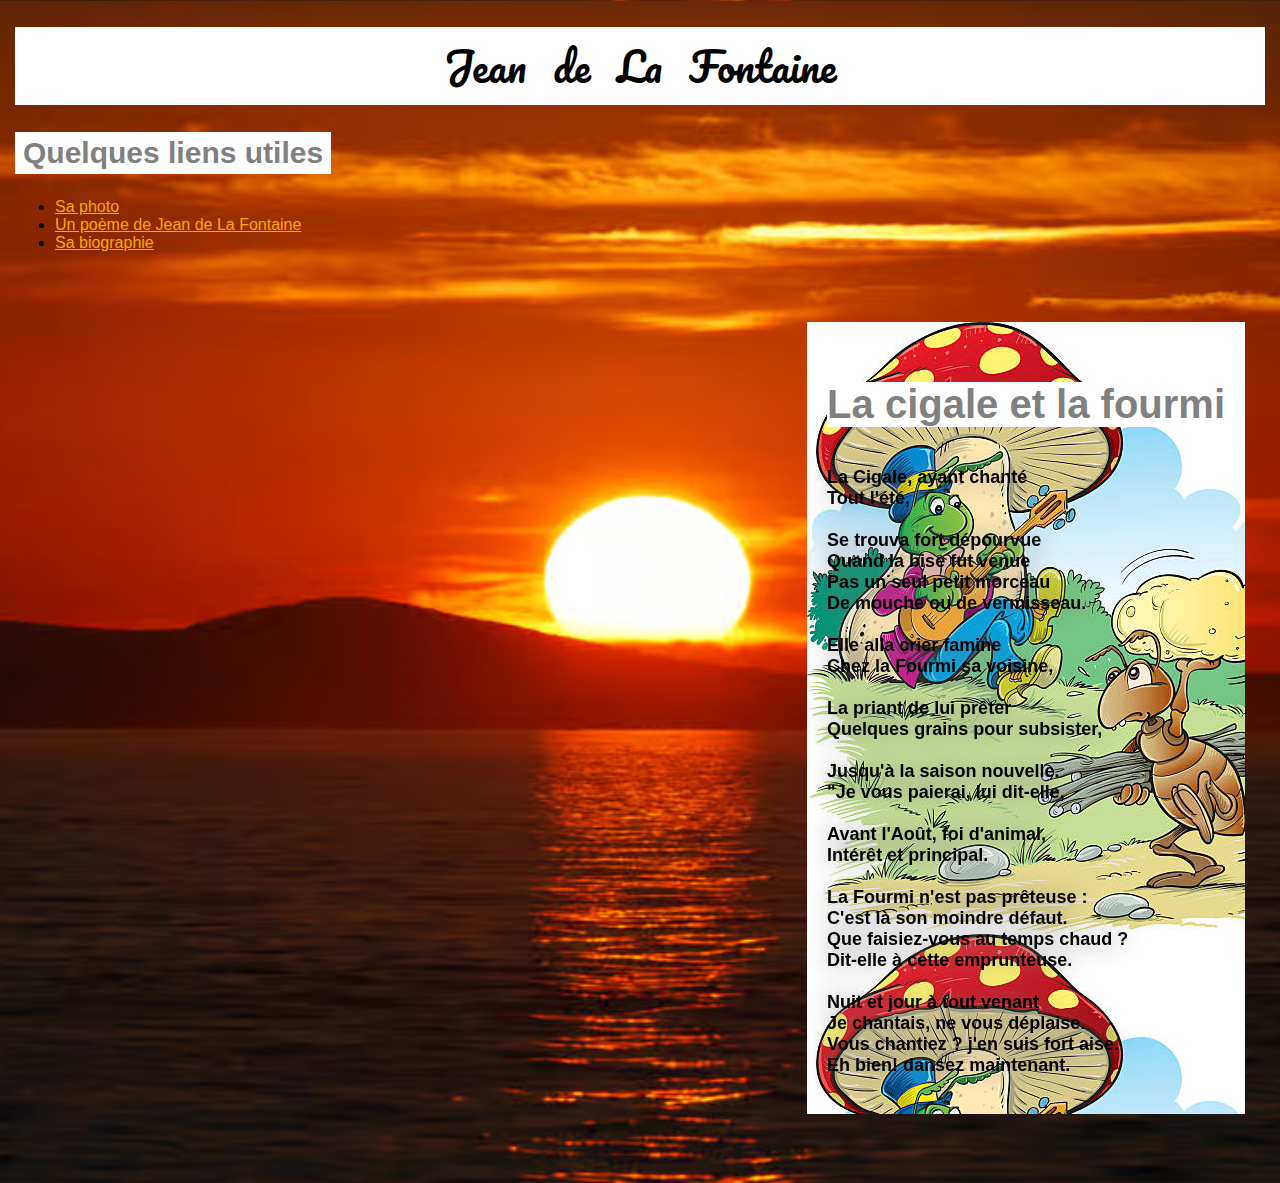
<file: index.html>
<!DOCTYPE html>
<html lang="fr">
<head>
    <meta charset="UTF-8">
    <meta name="viewport" content="width=device-width, initial-scale=1.0">
    <title>Jean de La Fontaine</title>
    <link rel="stylesheet" href="css/styles.css">
</head>
<body>
    <h1 class="titre">Jean de La Fontaine</h1>
    <h2 class="sous-titre">Quelques liens utiles</h2>
    <ul>
        <li><a href="Page_portrait.html">Sa photo</a></li>
        <li><a href="https://www.iletaitunehistoire.com/genres/fables-et-poesies/lire/biblidpoe_001#histoire">Un poème de Jean de La Fontaine</a></li>
        <li><a href="http://fr.wikipedia.org/wiki/Jean_de_La_Fontaine">Sa biographie</a></li>
    </ul>

    <div class="container">
        <div class="content">
            <h3 class="Poeme">La cigale et la fourmi</h3>
            <p class="text">
                La Cigale, ayant chanté
                <br>Tout l'été, 
                <br><br>Se trouva fort dépourvue
                <br>Quand la bise fut venue 
                <br>Pas un seul petit morceau 
                <br>De mouche ou de vermisseau.
                <br><br>Elle alla crier famine
                <br>Chez la Fourmi sa voisine,
                <br><br>La priant de lui prêter 
                <br>Quelques grains pour subsister,
                <br><br>Jusqu'à la saison nouvelle. 
                <br>"Je vous paierai, lui dit-elle,
                <br><br>Avant l'Août, foi d'animal, 
                <br>Intérêt et principal.
                <br><br>La Fourmi n'est pas prêteuse : 
                <br>C'est là son moindre défaut. 
                <br>Que faisiez-vous au temps chaud ? 
                <br>Dit-elle à cette emprunteuse.
                <br><br>Nuit et jour à tout venant
                <br>Je chantais, ne vous déplaise. 
                <br>Vous chantiez ? j'en suis fort aise. 
                <br>Eh bien! dansez maintenant.
            </p>
        </div>
    </div>
</body>
</html>
</file>
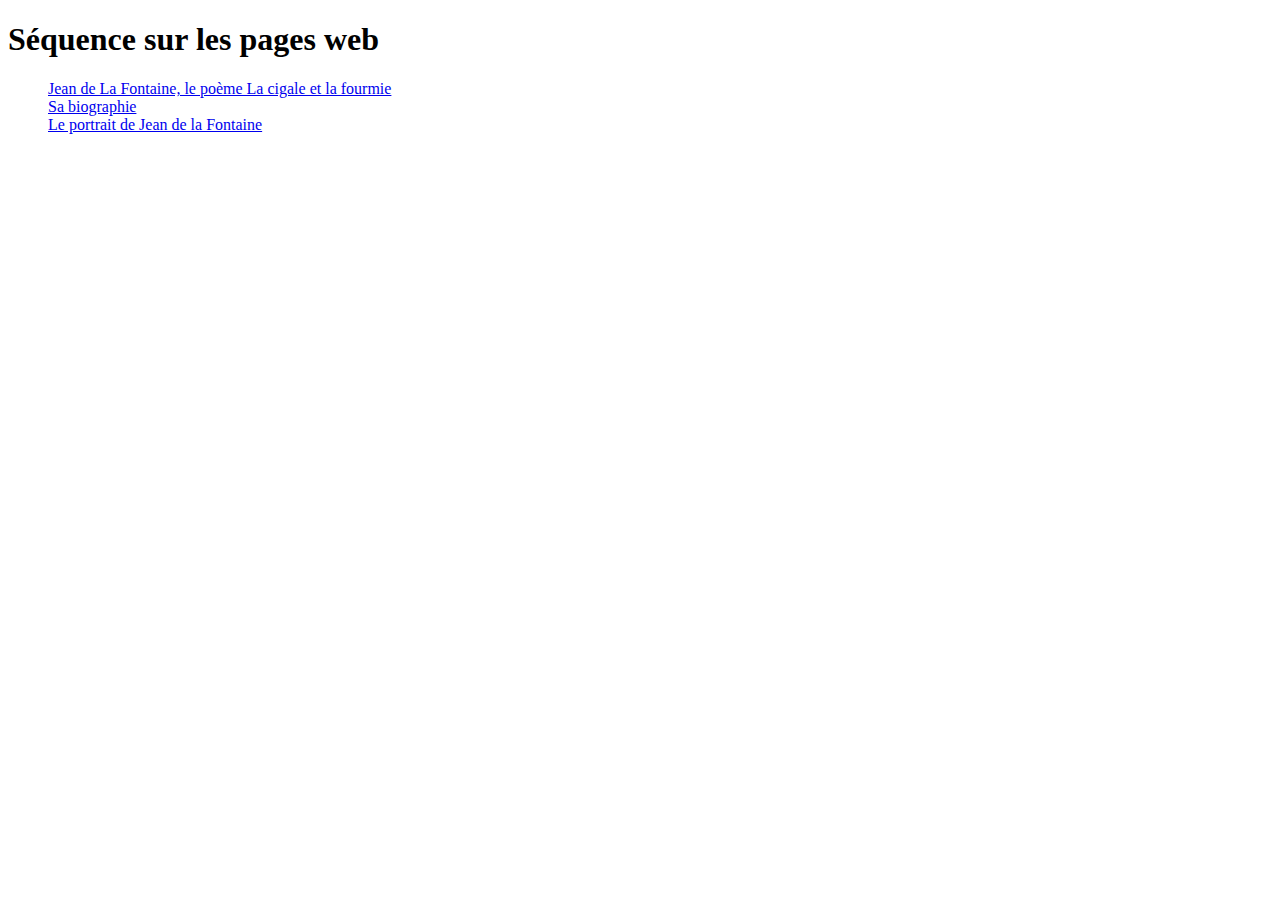
<file: AcceuilQ6.html>
<!DOCTYPE html>
<html lang="fr">
<head>
    <meta charset="UTF-8">
    <meta name="viewport" content="width=device-width, initial-scale=1.0">
    <title>HTML/CSS</title>
</head>
<body>
    <h1>Séquence sur les pages web</h1>
    <ul><a href="Poeme.html">Jean de La Fontaine, le poème La cigale et la fourmie</a>
        <br><a href="http://fr.wikipedia.org/wiki/Jean_de_La_Fontaine ">Sa biographie</a>
        <br><a href="PhotoQ6.html">Le portrait de Jean de la Fontaine</a></ul>
</body>
</html>
</file>
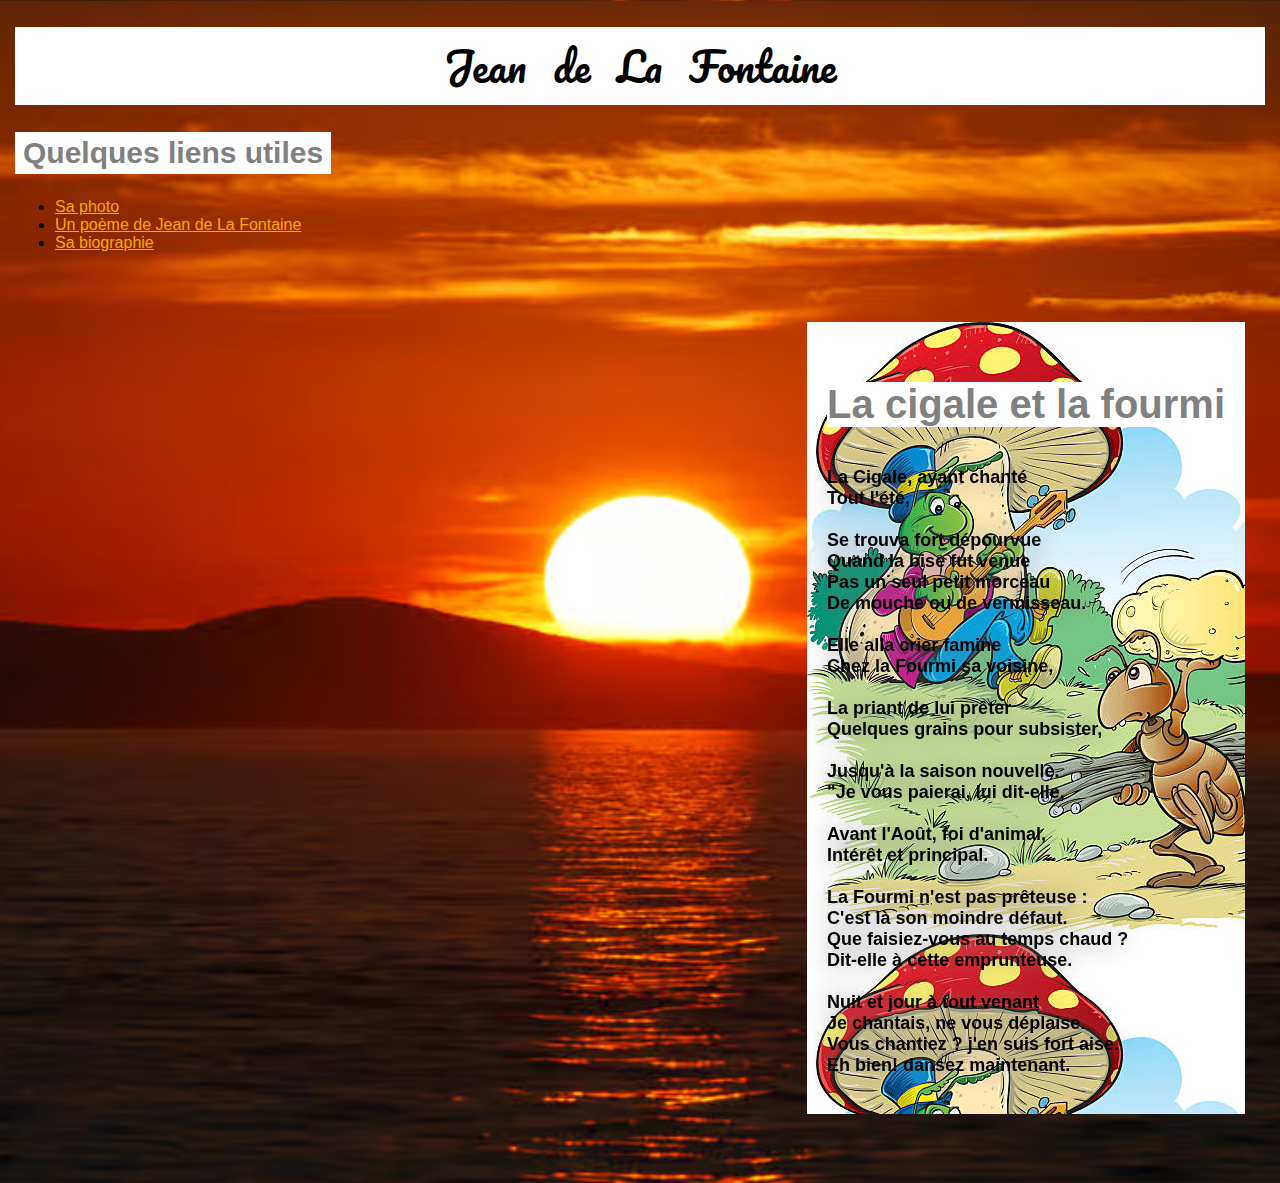
<file: page.html>
<!DOCTYPE html>
<html lang="fr">
<head>
    <meta charset="UTF-8">
    <meta name="viewport" content="width=device-width, initial-scale=1.0">
    <title>Jean de La Fontaine</title>
    <link rel="stylesheet" href="css/page.css">
</head>
<body>
    <h1 class="titre">Jean de La Fontaine</h1>
    <h2 class="sous-titre">Quelques liens utiles</h2>
    <ul>
        <li><a href="Pages_portrait.html">Sa photo</a></li>
        <li><a href="#texte">Un poème de Jean de La Fontaine</a></li>
        <li><a href="http://fr.wikipedia.org/wiki/Jean_de_La_Fontaine">Sa biographie</a></li>
    </ul>

    <div class="container">
        <div class="content">
            <h3 class="Poeme">La cigale et la fourmi</h3>
            <p class="text">
                La Cigale, ayant chanté
                <br>Tout l'été, 
                <br><br>Se trouva fort dépourvue
                <br>Quand la bise fut venue 
                <br>Pas un seul petit morceau 
                <br>De mouche ou de vermisseau.
                <br><br>Elle alla crier famine
                <br>Chez la Fourmi sa voisine,
                <br><br>La priant de lui prêter 
                <br>Quelques grains pour subsister,
                <br><br>Jusqu'à la saison nouvelle. 
                <br>"Je vous paierai, lui dit-elle,
                <br><br>Avant l'Août, foi d'animal, 
                <br>Intérêt et principal.
                <br><br>La Fourmi n'est pas prêteuse : 
                <br>C'est là son moindre défaut. 
                <br>Que faisiez-vous au temps chaud ? 
                <br>Dit-elle à cette emprunteuse.
                <br><br>Nuit et jour à tout venant
                <br>Je chantais, ne vous déplaise. 
                <br>Vous chantiez ? j'en suis fort aise. 
                <br>Eh bien! dansez maintenant.
            </p>
        </div>
    </div>
</body>
</html>
</file>
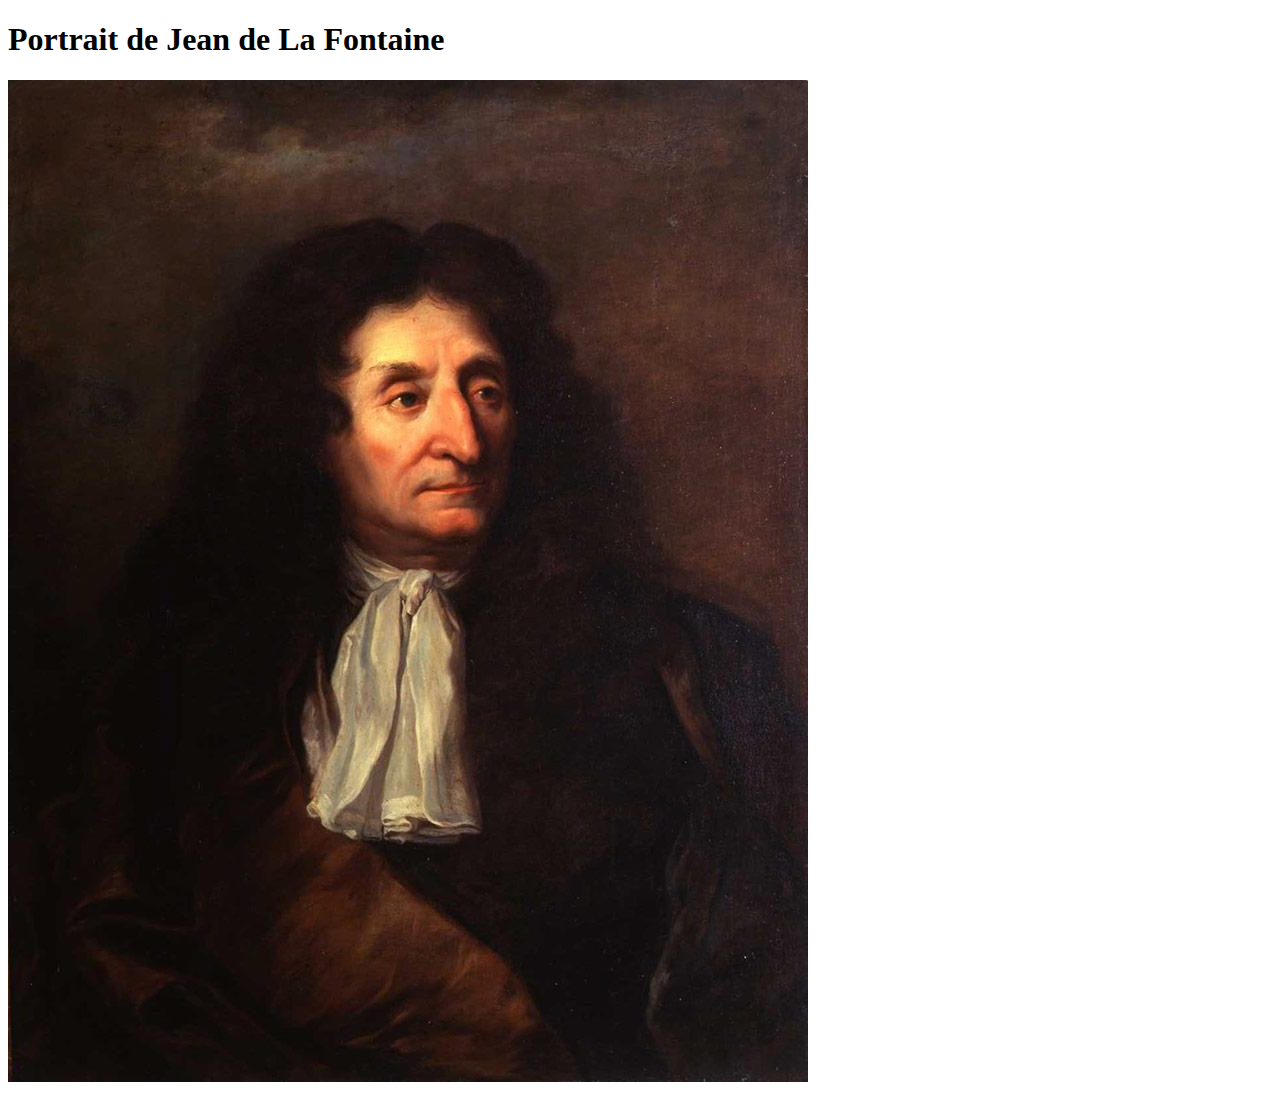
<file: Page_portrait.html>
<!DOCTYPE html>
<html lang="fr">
<head>
    <meta charset="UTF-8">
    <meta name="viewport" content="width=device-width, initial-scale=1.0">
    <title>Photo</title>
</head>
<body>
    <h1>Portrait de Jean de La Fontaine</h1>
    <img src="images/portrait.jpeg" alt="Portrait de Jean de La Fontaine">
</body>
</html>
</file>
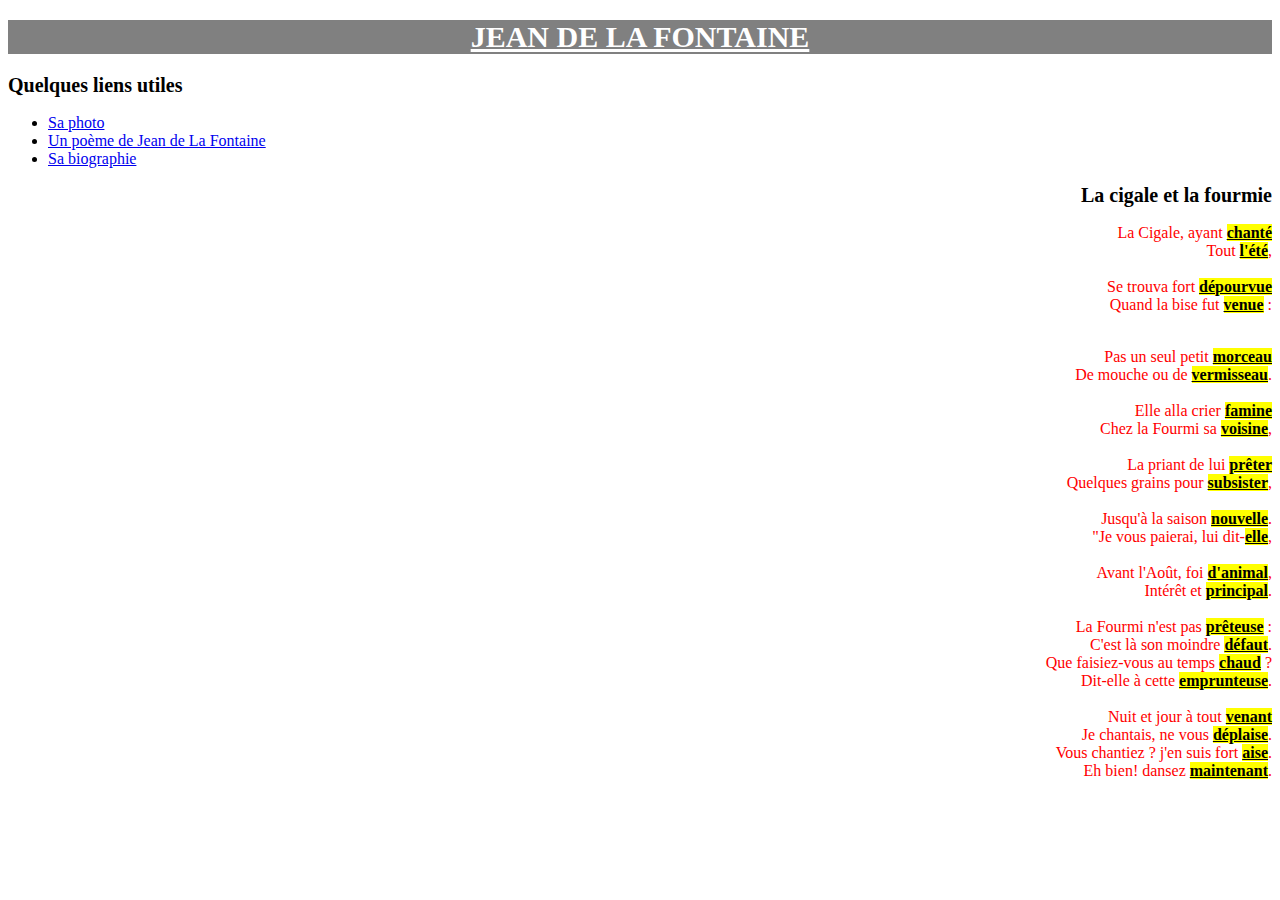
<file: Page_Q14.html>
<!DOCTYPE html>
<html lang="fr">
<head>
    <meta charset="UTF-8">
    <meta name="viewport" content="width=device-width, initial-scale=1.0">
    <title>Document</title>
    <link rel="stylesheet" href="stylepersoQ14.css">
</head>
<body>
    <h1>JEAN DE LA FONTAINE</h1>

    <h2 class="sous-titre">Quelques liens utiles</h2>
    <ul>
        <li><a href="PhotoQ6.html">Sa photo</a></li>
        <li><a href="#Poème">Un poème de Jean de La Fontaine</a></li>
        <li><a href="http://fr.wikipedia.org/wiki/Jean_de_La_Fontaine">Sa biographie</a></li>
    </ul>

    <h2>La cigale et la fourmie</h2>
    <a name="Poème">
        <div class="strophe">
            <p>La Cigale, ayant <span class="rime">chanté</span>
                <br>Tout <span class="rime">l'été</span>, 
                <br><br>Se trouva fort <span class="rime">dépourvue</span>
                <br>Quand la bise fut <span class="rime">venue</span> :
            </p>
            <br>Pas un seul petit <span class="rime">morceau</span> 
            <br>De mouche ou de <span class="rime">vermisseau</span>.
            <br><br>Elle alla crier <span class="rime">famine</span>
            <br>Chez la Fourmi sa <span class="rime">voisine</span>,
            <br><br>La priant de lui <span class="rime">prêter</span> 
            <br>Quelques grains pour <span class="rime">subsister</span>,
            <br><br>Jusqu'à la saison <span class="rime">nouvelle</span>. 
            <br>"Je vous paierai, lui dit-<span class="rime">elle</span>,
            <br><br>Avant l'Août, foi <span class="rime">d'animal</span>, 
            <br>Intérêt et <span class="rime">principal</span>.
            <br><br>La Fourmi n'est pas <span class="rime">prêteuse</span> : 
            <br>C'est là son moindre <span class="rime">défaut</span>. 
            <br>Que faisiez-vous au temps <span class="rime">chaud</span> ? 
            <br>Dit-elle à cette <span class="rime">emprunteuse</span>.
            <br><br>Nuit et jour à tout <span class="rime">venant</span>
            <br>Je chantais, ne vous <span class="rime">déplaise</span>. 
            <br>Vous chantiez ? j'en suis fort <span class="rime">aise</span>. 
            <br>Eh bien! dansez <span class="rime">maintenant</span>.
        </div>
    </a>
</body>
</html>
</file>
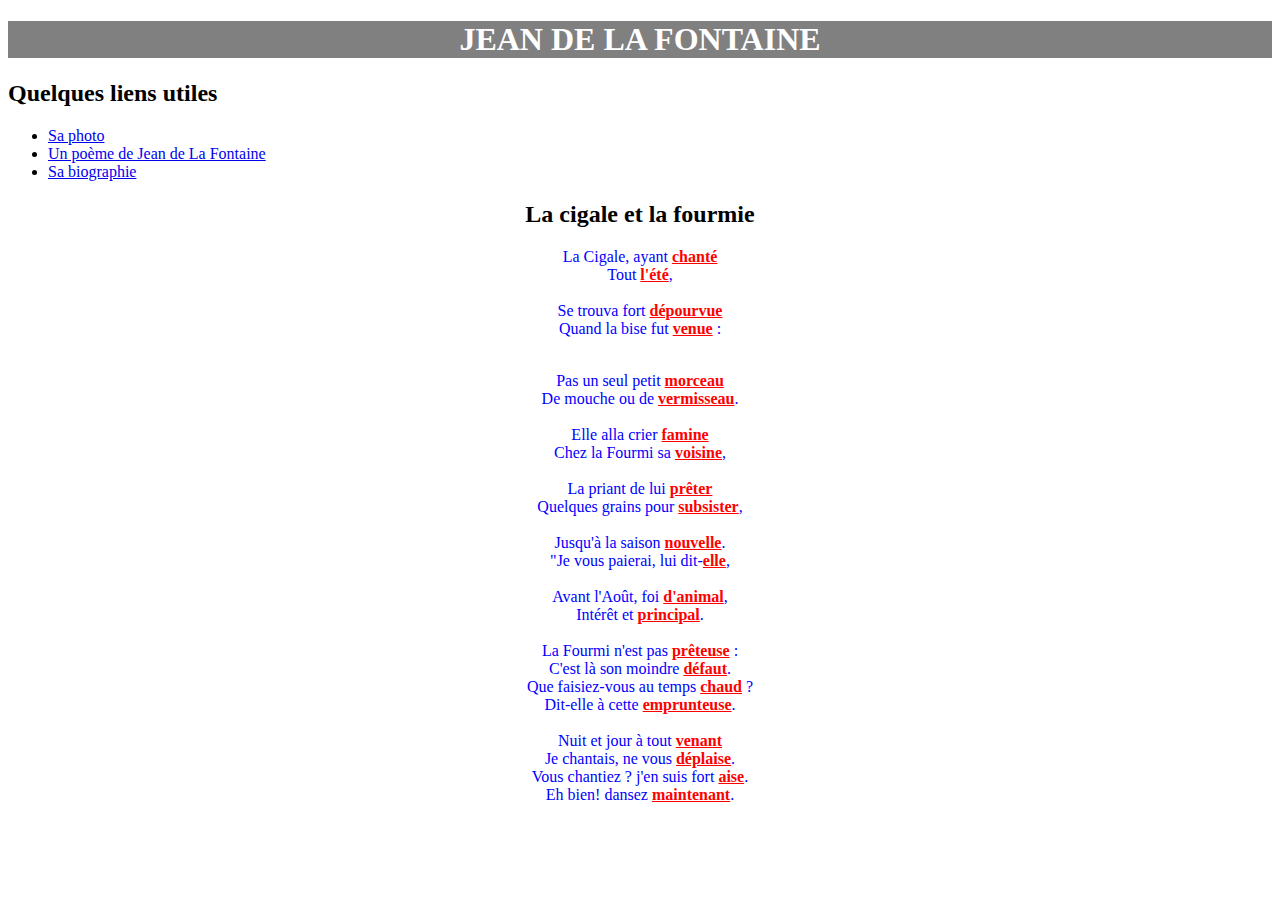
<file: Page_Q7.html>
<!DOCTYPE html>
<html lang="fr">
<head>
    <meta charset="UTF-8">
    <meta name="viewport" content="width=device-width, initial-scale=1.0">
    <title>Document</title>
    <link rel="stylesheet" href="styleperso.css">
</head>
<body>
    <h1>JEAN DE LA FONTAINE</h1>

    <h2 class="sous-titre">Quelques liens utiles</h2>
    <ul>
        <li><a href="PhotoQ6.html">Sa photo</a></li>
        <li><a href="#Poème">Un poème de Jean de La Fontaine</a></li>
        <li><a href="http://fr.wikipedia.org/wiki/Jean_de_La_Fontaine">Sa biographie</a></li>
    </ul>

    <h2>La cigale et la fourmie</h2>
    <a name="Poème">
        <div class="strophe">
            <p>La Cigale, ayant <span class="rime">chanté</span>
                <br>Tout <span class="rime">l'été</span>, 
                <br><br>Se trouva fort <span class="rime">dépourvue</span>
                <br>Quand la bise fut <span class="rime">venue</span> :
            </p>
            <br>Pas un seul petit <span class="rime">morceau</span> 
            <br>De mouche ou de <span class="rime">vermisseau</span>.
            <br><br>Elle alla crier <span class="rime">famine</span>
            <br>Chez la Fourmi sa <span class="rime">voisine</span>,
            <br><br>La priant de lui <span class="rime">prêter</span> 
            <br>Quelques grains pour <span class="rime">subsister</span>,
            <br><br>Jusqu'à la saison <span class="rime">nouvelle</span>. 
            <br>"Je vous paierai, lui dit-<span class="rime">elle</span>,
            <br><br>Avant l'Août, foi <span class="rime">d'animal</span>, 
            <br>Intérêt et <span class="rime">principal</span>.
            <br><br>La Fourmi n'est pas <span class="rime">prêteuse</span> : 
            <br>C'est là son moindre <span class="rime">défaut</span>. 
            <br>Que faisiez-vous au temps <span class="rime">chaud</span> ? 
            <br>Dit-elle à cette <span class="rime">emprunteuse</span>.
            <br><br>Nuit et jour à tout <span class="rime">venant</span>
            <br>Je chantais, ne vous <span class="rime">déplaise</span>. 
            <br>Vous chantiez ? j'en suis fort <span class="rime">aise</span>. 
            <br>Eh bien! dansez <span class="rime">maintenant</span>.
        </div>
    </a>
</body>
</html>
</file>
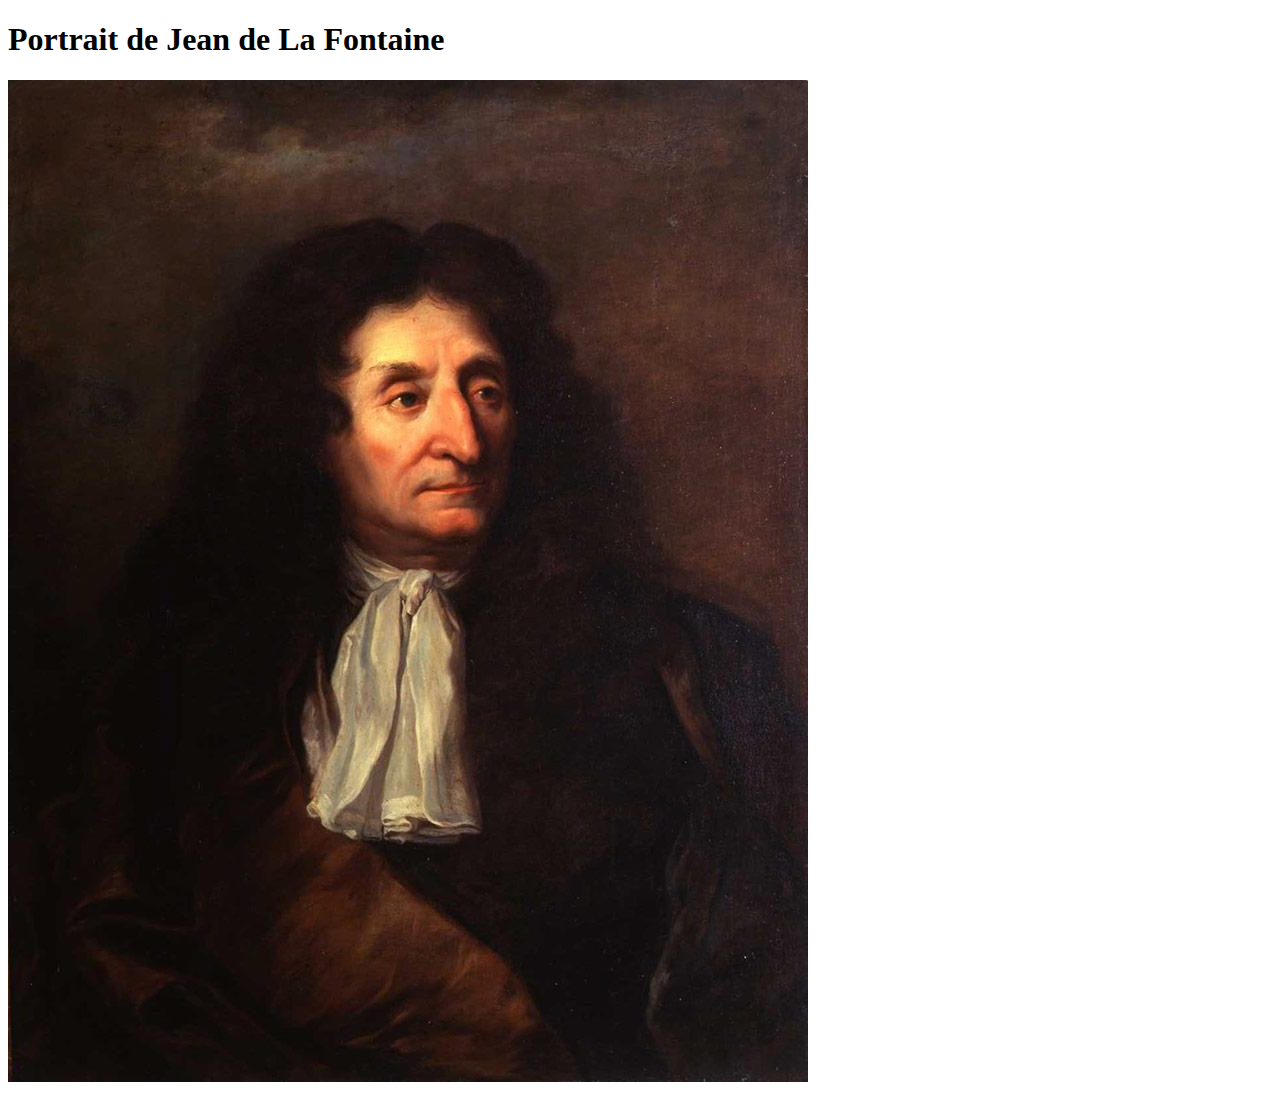
<file: PhotoQ6.html>
<!DOCTYPE html>
<html lang="fr">
<head>
    <meta charset="UTF-8">
    <meta name="viewport" content="width=device-width, initial-scale=1.0">
    <title>Photo</title>
</head>
<body>
    <h1>Portrait de Jean de La Fontaine</h1>
    <img src="portrait.jpeg" alt="Portrait de Jean de La Fontaine">
</body>
</html>
</file>
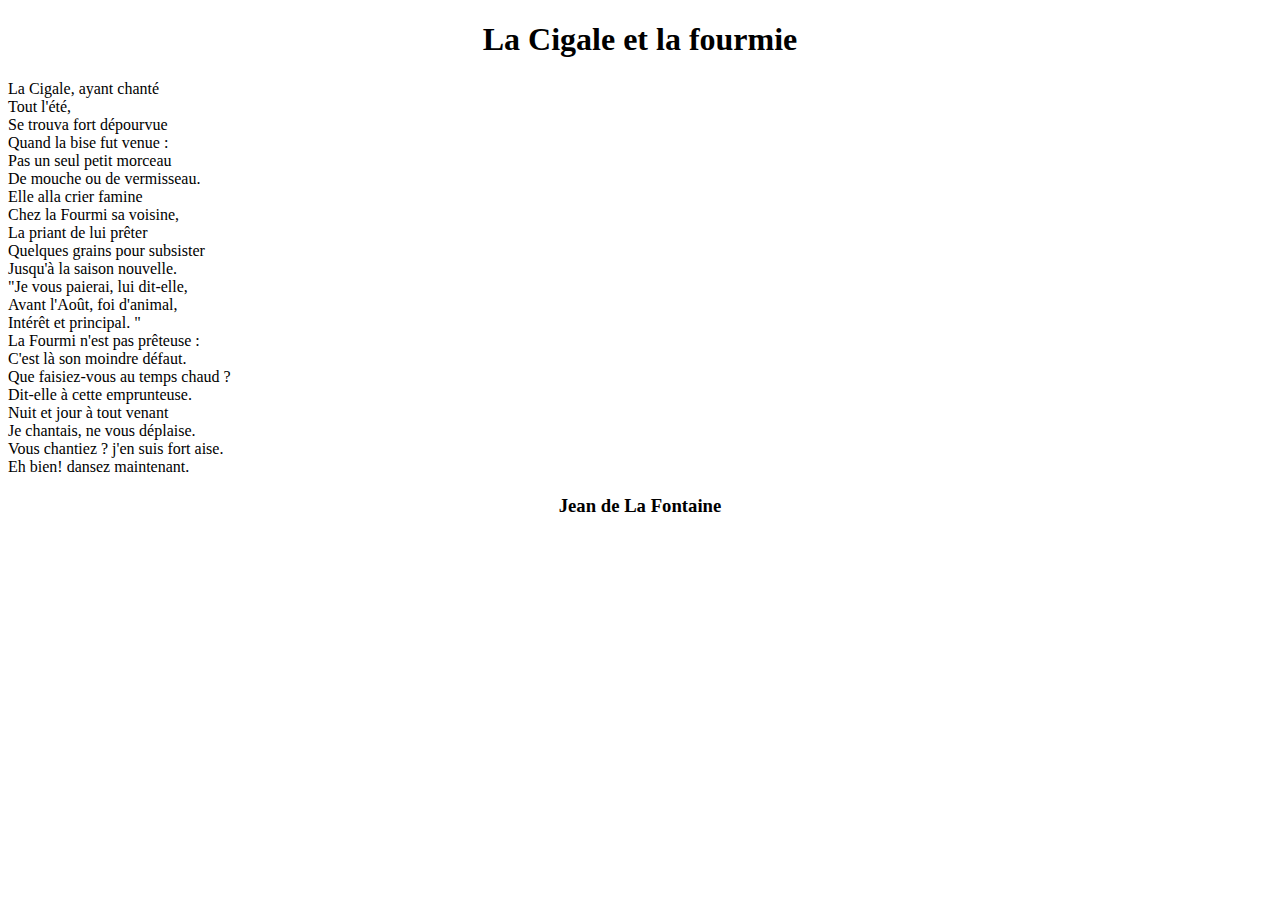
<file: Poeme.html>
<!DOCTYPE html>
<html lang="fr">
<head>
    <meta charset="UTF-8">
    <meta name="viewport" content="width=device-width, initial-scale=1.0">
    <title>Poème de Jean de La Fontaine : La cigale et la fourmie</title>
    <center><h1>La Cigale et la fourmie</h1></center>
</head>
<body>
    <p>La Cigale, ayant chanté 
        <br>Tout l'été, 
        <br>Se trouva fort dépourvue 
        <br>Quand la bise fut venue : 
        <br>Pas un seul petit morceau 
        <br>De mouche ou de vermisseau. 
        <br>Elle alla crier famine 
        <br>Chez la Fourmi sa voisine, 
        <br>La priant de lui prêter 
        <br>Quelques grains pour subsister 
        <br>Jusqu'à la saison nouvelle. 
        <br>"Je vous paierai, lui dit-elle, 
        <br>Avant l'Août, foi d'animal, 
        <br>Intérêt et principal. " 
        <br>La Fourmi n'est pas prêteuse : 
        <br>C'est là son moindre défaut. 
        <br>Que faisiez-vous au temps chaud ? 
        <br>Dit-elle à cette emprunteuse. 
        <br>Nuit et jour à tout venant
        <br>Je chantais, ne vous déplaise. 
        <br>Vous chantiez ? j'en suis fort aise. 
        <br>Eh bien! dansez maintenant.
        </p>
        <center><h3>Jean de La Fontaine</h2></center>
    </body>
</html>
</file>
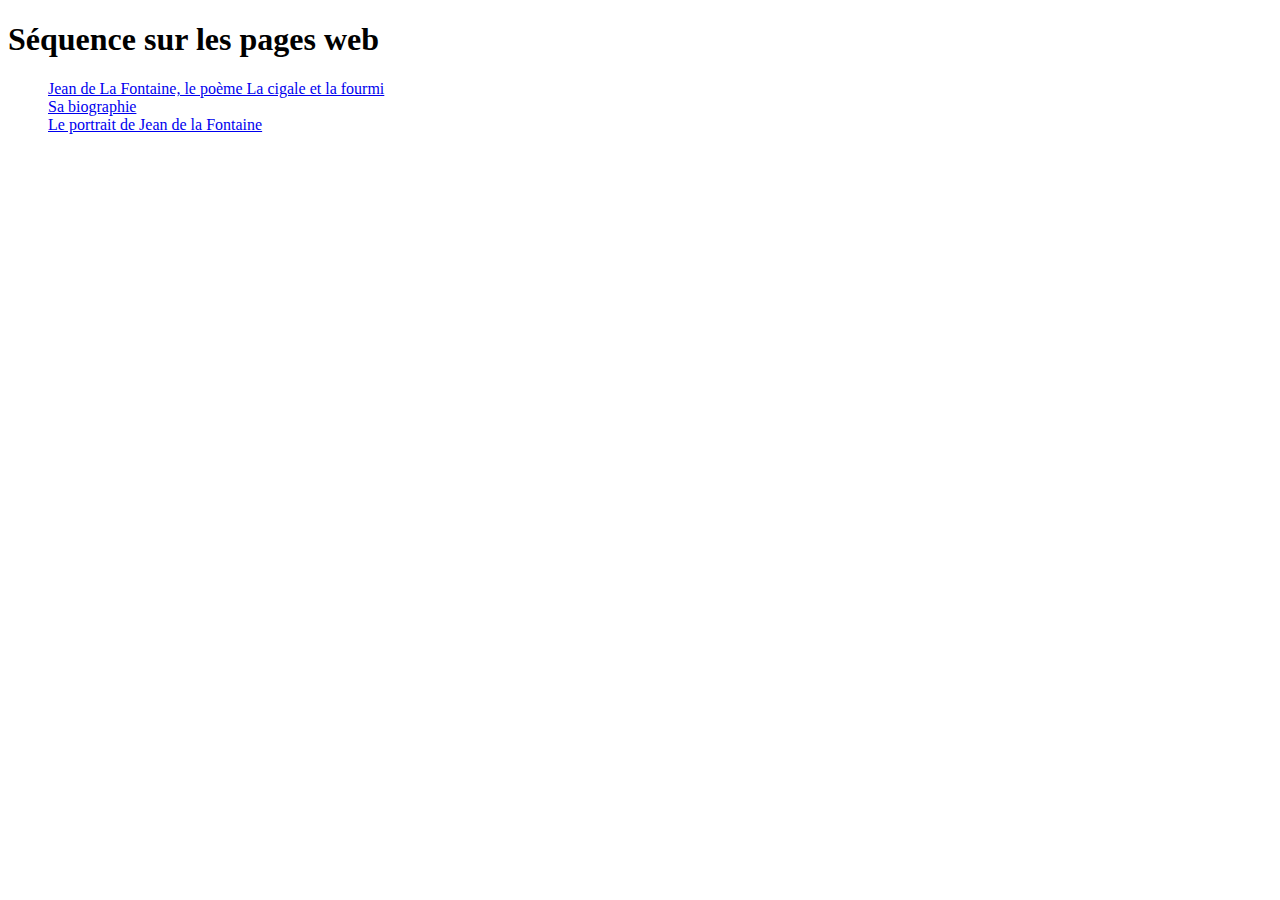
<file: Pages intermédiaires/AcceuilQ6.html>
<!DOCTYPE html>
<html lang="fr">
<head>
    <meta charset="UTF-8">
    <meta name="viewport" content="width=device-width, initial-scale=1.0">
    <title>HTML/CSS</title>
</head>
<body>
    <h1>Séquence sur les pages web</h1>
    <ul><a href="Poeme.html">Jean de La Fontaine, le poème La cigale et la fourmi</a>
        <br><a href="http://fr.wikipedia.org/wiki/Jean_de_La_Fontaine ">Sa biographie</a>
        <br><a href="PhotoQ6.html">Le portrait de Jean de la Fontaine</a></ul>
</body>
</html>
</file>
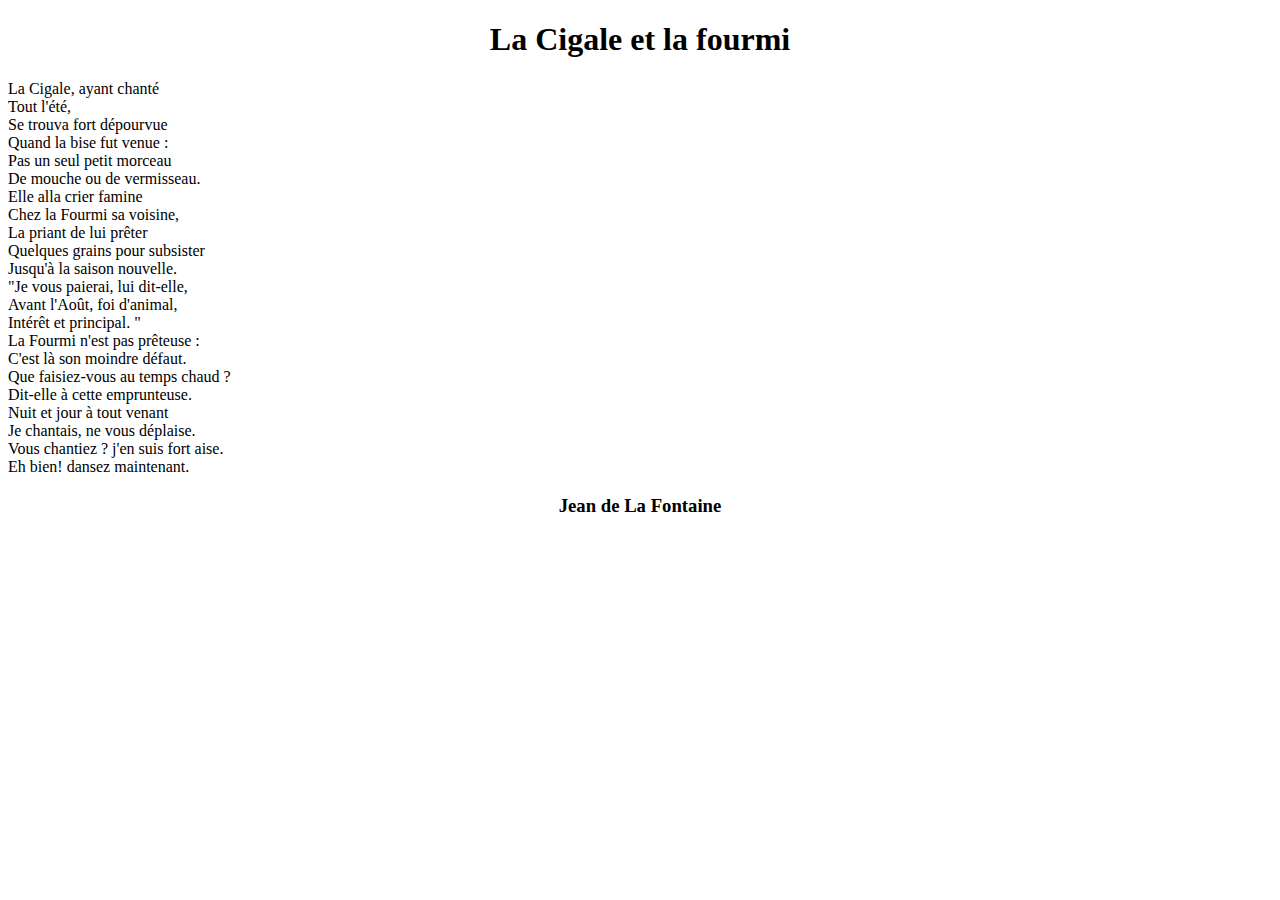
<file: Pages intermédiaires/Poeme.html>
<!DOCTYPE html>
<html lang="fr">
<head>
    <meta charset="UTF-8">
    <meta name="viewport" content="width=device-width, initial-scale=1.0">
    <title>Poème de Jean de La Fontaine : La cigale et la fourmi</title>
    <center><h1>La Cigale et la fourmi</h1></center>
</head>
<body>
    <p>La Cigale, ayant chanté 
        <br>Tout l'été, 
        <br>Se trouva fort dépourvue 
        <br>Quand la bise fut venue : 
        <br>Pas un seul petit morceau 
        <br>De mouche ou de vermisseau. 
        <br>Elle alla crier famine 
        <br>Chez la Fourmi sa voisine, 
        <br>La priant de lui prêter 
        <br>Quelques grains pour subsister 
        <br>Jusqu'à la saison nouvelle. 
        <br>"Je vous paierai, lui dit-elle, 
        <br>Avant l'Août, foi d'animal, 
        <br>Intérêt et principal. " 
        <br>La Fourmi n'est pas prêteuse : 
        <br>C'est là son moindre défaut. 
        <br>Que faisiez-vous au temps chaud ? 
        <br>Dit-elle à cette emprunteuse. 
        <br>Nuit et jour à tout venant
        <br>Je chantais, ne vous déplaise. 
        <br>Vous chantiez ? j'en suis fort aise. 
        <br>Eh bien! dansez maintenant.
        </p>
        <center><h3>Jean de La Fontaine</h2></center>
    </body>
</html>
</file>
<file: css/styles.css>
@import url('https://fonts.googleapis.com/css2?family=Pacifico&display=swap');

.pacifico-regular {
    font-family: "Pacifico", cursive;
    font-weight: 400;
    font-style: normal;
  }
  

body {
    margin: 15px;
    padding: 0;
    font-family: Arial, sans-serif;
    background-image: url("../images/background.jpg");
    background-size: cover;
    background-position: center;
}

.container {
    display: flex;
    justify-content: flex-end;
    align-items: center;
    height: 100vh;
    padding: 0 20px;
}

.content {
    background-image: url("../images/illustration.jpg"); /* Couleur de fond avec opacité */
    padding: 20px;
    max-width: 50%;
}

p {
    font-size: 16px;
    color: white; /* Changement de la couleur du texte pour qu'il soit lisible sur l'image de fond */
}

p.text {
    font-size: 18px; /* Ajustement de la taille du texte */
    color:black; /* Changement de la couleur du texte pour qu'il soit lisible sur l'illustration */
    font-weight: bold;
    filter: drop-shadow(0 0 .75rem grey);
}

h1 {
    font-size: 40px;
    color:black;
    background-color: white;
    text-align: center;
    padding : .25rem .5rem;
    
    font-family: "Pacifico", cursive;
    font-weight: 400;
    font-style: normal;
    word-spacing: 1rem;
}

h2 {
    font-size: 30px;
    color: grey;
    background-color: white;
    width: fit-content;
    padding: .25rem .5rem;
}

h3 {
    font-size: 40px;
    color: gray;
    background-color: white;
    text-align: center;
}

p {
    font-size: 16px;
    color: #666;
}

a {
    font-size: 16px;
    color: orange;
    text-decoration: underline;
}

a:hover {
    color: red;
}
</file>
<file: css/page.css>
@import url('https://fonts.googleapis.com/css2?family=Pacifico&display=swap');

.pacifico-regular {
    font-family: "Pacifico", cursive;
    font-weight: 400;
    font-style: normal;
  }
  

body {
    margin: 15px;
    padding: 0;
    font-family: Arial, sans-serif;
    background-image: url("../background.jpg");
    background-size: cover;
    background-position: center;
}

.container {
    display: flex;
    justify-content: flex-end;
    align-items: center;
    height: 100vh;
    padding: 0 20px;
}

.content {
    background-image: url("../illustration.jpg"); /* Couleur de fond avec opacité */
    padding: 20px;
    max-width: 50%;
}

p {
    font-size: 16px;
    color: white; /* Changement de la couleur du texte pour qu'il soit lisible sur l'image de fond */
}

p.text {
    font-size: 18px; /* Ajustement de la taille du texte */
    color:black; /* Changement de la couleur du texte pour qu'il soit lisible sur l'illustration */
    font-weight: bold;
    filter: drop-shadow(0 0 .75rem grey);
}

h1 {
    font-size: 40px;
    color:black;
    background-color: white;
    text-align: center;
    padding : .25rem .5rem;
    
    font-family: "Pacifico", cursive;
    font-weight: 400;
    font-style: normal;
    word-spacing: 1rem;
}

h2 {
    font-size: 30px;
    color: grey;
    background-color: white;
    width: fit-content;
    padding: .25rem .5rem;
}

h3 {
    font-size: 40px;
    color: gray;
    background-color: white;
    text-align: center;
}

p {
    font-size: 16px;
    color: #666;
}

a {
    font-size: 16px;
    color: orange;
    text-decoration: underline;
}

a:hover {
    color: red;
}
</file>
<file: stylepersoQ14.css>
/* Mon CSS perso */

h1 {
    text-align: center;
    background-color: gray;
    color: white;
    text-decoration: underline;
    font-family: fantasy;
    font-size: 30px;
}

div {
    text-align: right;  /* le texte sera aligné au centre */
    color: red;  /* le texte est en bleu, les couleurs sont codées #rrvvbb de #000000 à #FFFFFF */
}

h2 { 
    text-align: right;
    font-family: cursive;
    font-size: 20px;
}

h2.sous-titre {
    text-align: left;
}

.rime {
    color: black;  /* le texte est en rouge */
    background-color: yellow;
    font-weight: bold;  /* la police est en gras */
    text-decoration: underline;
}
</file>
<file: styleperso.css>
/* Mon CSS perso */

h1 {
    text-align: center;
    background-color: gray;
    color: white;
}

div {
    text-align: center;  /* le texte sera aligné au centre */
    color: #0000FF;  /* le texte est en bleu, les couleurs sont codées #rrvvbb de #000000 à #FFFFFF */
}

h2 { 
    text-align: center;
}

h2.sous-titre {
    text-align: left;
}

.rime {
    color: #FF0000;  /* le texte est en rouge */
    font-weight: bold;  /* la police est en gras */
    text-decoration: underline;
}
</file>
